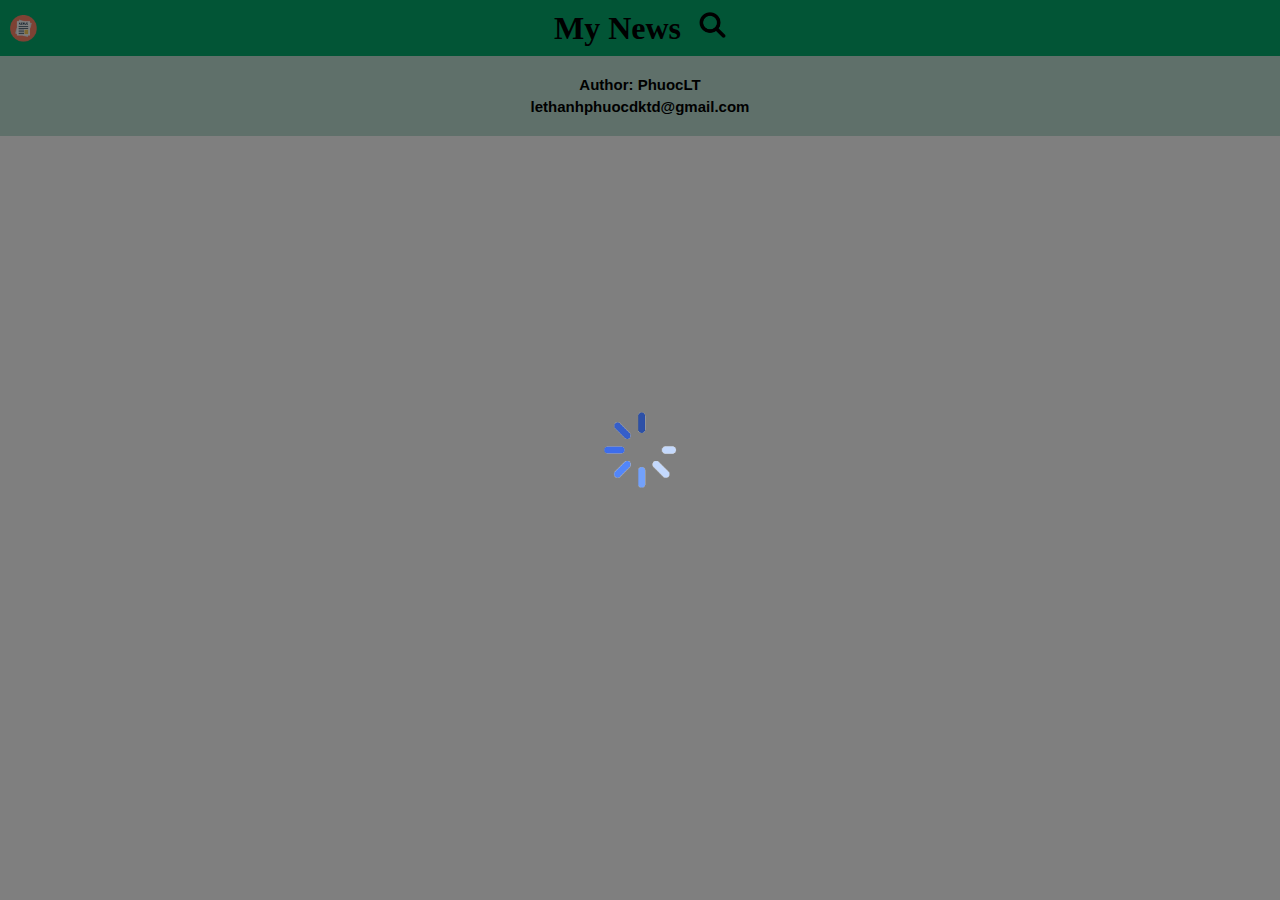
<file: index.html>
<!DOCTYPE html>
<html lang="en">
<head>
    <meta charset="UTF-8">
    <meta name="viewport" content="width=device-width, initial-scale=1.0">
    <title>My News</title>
    <link rel="stylesheet" href="index.css">
    <script type="text/javascript" src="jquery-3.6.0.min.js"></script>
    <script type="text/javascript" src="index.js"></script>
</head>
<body>
    <header>
        <div class="logo"><img src="images/logo.png" alt="logo" id="logo"></div>
        <h1>My News <img src="images/search-icon.png" alt="search" id="search"></h1>   
    </header>
    <div id="fieldbox">
        <div class="searchbox fieldsearch">
            <label for="fsearch">Keywords</label>
            <input type="text" id="fsearch" name="fsearch" placeholder="Enter keywords..">
            <button type="button" id="btn-search">Search</button>
            <button type="button" id="btn-tools">Tools</button>
            <img src="images/close-icon.png" id="close">
            <br>
            <select name="time" id="time">
                <option value="0">Any time</option>
                <option value="1">Past our</option>
                <option value="2">Past 24 hours</option>
                <option value="3">Past week</option>
                <option value="4">Past month</option>
                <option value="5">Past year</option>
            </select>
            <select name="language" id="language">
                <option value="0">Select language</option>
                <option value="1">German</option>
                <option value="2">English</option>
                <option value="3">Spanish</option>
                <option value="4">Italian</option>
                <option value="5">Japanese</option>
            </select>
        </div>
        <div class="background fieldsearch"></div>
    </div>
    <div class="loader">
        <img class="rotatory" src="images/loading.png">
        <div class="background"></div>  
    </div>
    <main>
    </main>
    <footer>
        <p>Author: PhuocLT</p>
        <p>lethanhphuocdktd@gmail.com</p>
      </footer>
</body>
</html>
</file>
<file: index.css>
footer p {
    font-size: 15px;
    line-height: 7px;
    font-weight: bold;
}

footer  p:first-child {
    padding-top: 25px;
}

footer {
    text-align: center;
    background-color: #bfe1d4;
    height: 80px;
    margin-top: -16px;
}

.logo {
    position: relative;
    top: 15px;
    /* left: 50px; */
    width: 50px;
    margin: 0px;
}

select#time {
    margin: 10px 10px 0px 0px;
}

.loader img {
    position: fixed;
    top: 50%;
    left: 50%;
    transform: translate(-50%,-50%);
    width: 75px;
    z-index: 4;
}

.rotatory {
    animation: rotatory 1s linear infinite ;
}

input#fsearch {
    width: 25%;
    margin: 0 8px;
    display: inline-block;
    border: 1px solid black;
    border-radius: 3px;
}


body {
    margin: 0;
    font-family: Verdana, sans-serif;
    font-size: 16px;
}

.background {
    width: 100%;
    height: 100vh;
    background-color: black;
    opacity: 0.5;
    position: fixed;
    top: 0;
    z-index: 1;
}

.searchbox img {
    width: 13px;
    float: right;
    margin-top: -15px;
    margin-right: -15px;
}

.searchbox img:hover {
    cursor: pointer;
}

input#search {
    padding: 0 5px;
}

.searchbox {
    position: fixed;
    top: 219px;
    left: 50%;
    transform: translateX(-50%);
    border: 1px solid gray;
    padding: 25px 30px;
    z-index: 2;
    background-color: white;
    width: 60%;
}

.fieldsearch {
    display: none;
}

.searchbox button {
    width: 57px;
    height: 20px;
    display: inline-block;
}

main {
    width: 80%;
    margin: auto;
}

article .content a {
    font-weight: bold;
}

article .content span {
    display: block;
    margin: 15px 0;
    font-style: italic;
}

article .content {
    width: 65%;
}

article .picture img {
    width: 100%;
}

article .picture {
    width: 30%;
}

article {
    display: flex;
    justify-content: space-between;
    margin-bottom: 10px;
    border-bottom: 1px solid gray;
    padding-top: 20px;
    padding-bottom: 20px;
}

article:last-child {
    border-bottom: none;
    margin-bottom: 30px;
}

header img {
    width: 27px;
    padding-left: 10px;
}

header img:hover {
    cursor: pointer;
}

header h1 {
    text-align: center;
    background-color: #04AA6D;
    padding: 10px;
    margin: -31px 0px 10px;
    font-family: Georgia, serif;
}
@keyframes rotatory{
    from{transform: rotate(0deg);}
    to{transform: rotate(360deg)};
}
@media only screen and (max-width: 767px) {

select#language {
    margin-left: 8px;
    width: 100px;
}

select#time {
    margin-left: 8px;
    margin-bottom: 8px;
    width: 100px;
}

button#btn-tools {
    margin: 8px 0px 0px 8px;
}

article .content {
    width: 100%;
    margin-top: 10px;
}

article .picture {
    width: 100%;
}

article {
    display: block;
}
input#fsearch {
    width: 54%;
}

.searchbox {
padding-left: 10px;
}

label {
    display: none;
}
}
</file>
